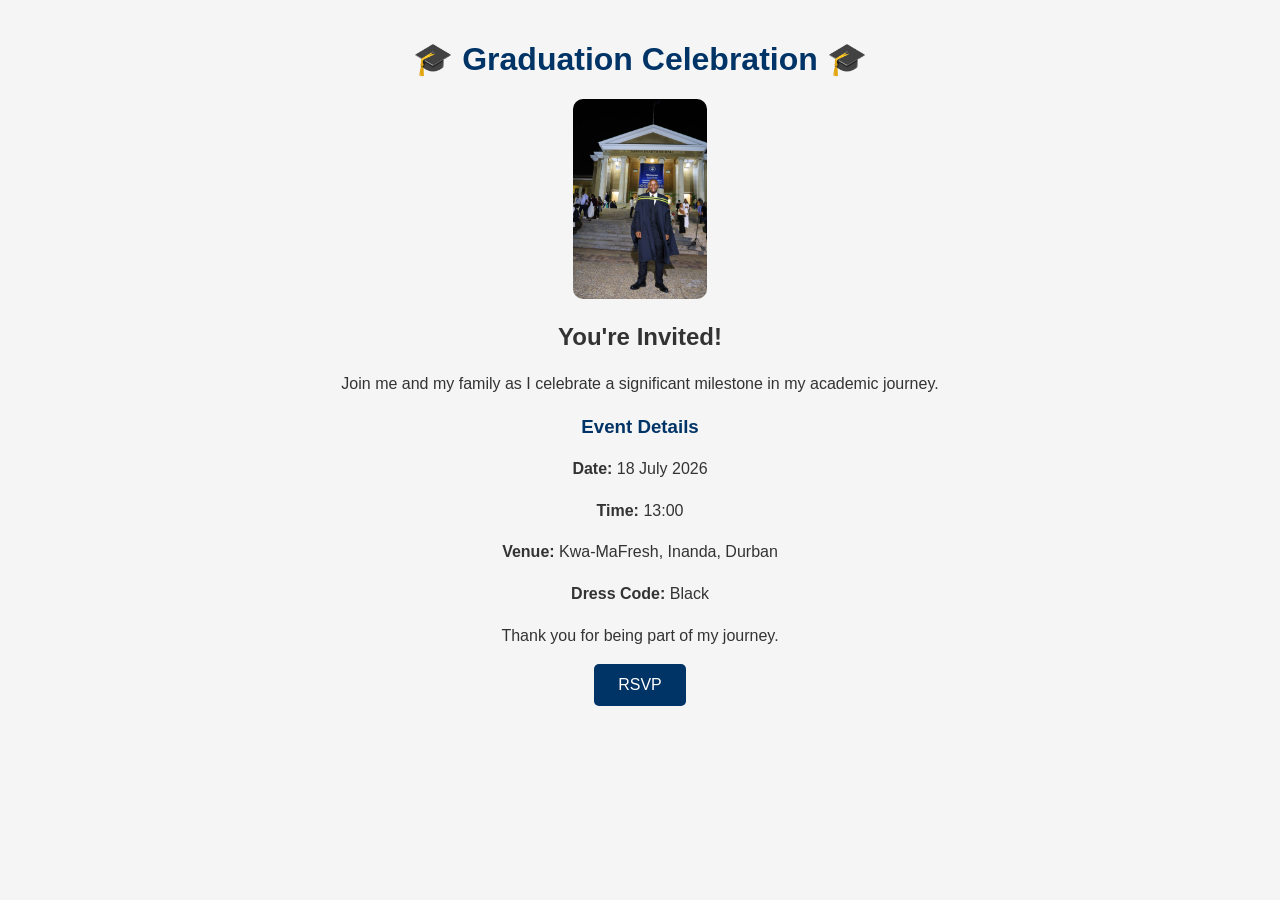
<file: index.html>
<!DOCTYPE html>
<html lang="en">

<head>
    <!-- Website information and settings -->
    <meta charset="UTF-8">
    <meta name="viewport" content="width=device-width, initial-scale=1.0">

    <!-- Website title shown in browser tab -->
    <title>Ndabezinhle's Graduation Celebration</title>

    <!-- Link to CSS styling file -->
    <link rel="stylesheet" href="portfolio.css">
</head>

<body>

    <!-- Main page heading -->
    <h1>🎓 Graduation Celebration 🎓</h1>

    <!-- Graduation photograph -->
    <img src="graduation-photo.jpg" alt="Graduation Photo" width="350">

    <!-- Invitation message -->
    <h2>You're Invited!</h2>

    <!-- Welcome paragraph -->
    <p>
        Join me and my family as I celebrate a significant milestone in my academic journey.
    </p>

    <!-- Event details section -->
    <h3>Event Details</h3>

    <p><strong>Date:</strong> 18 July 2026</p>
    <p><strong>Time:</strong> 13:00</p>
    <p><strong>Venue:</strong> Kwa-MaFresh, Inanda, Durban</p>
    <p><strong>Dress Code:</strong> Black </p>

    <!-- Closing thank-you message -->
    <p>
        Thank you for being part of my journey.
    </p>

    <a href="rsvp.html">
    <button>RSVP</button>
    </a>

</body>

</html>
</file>
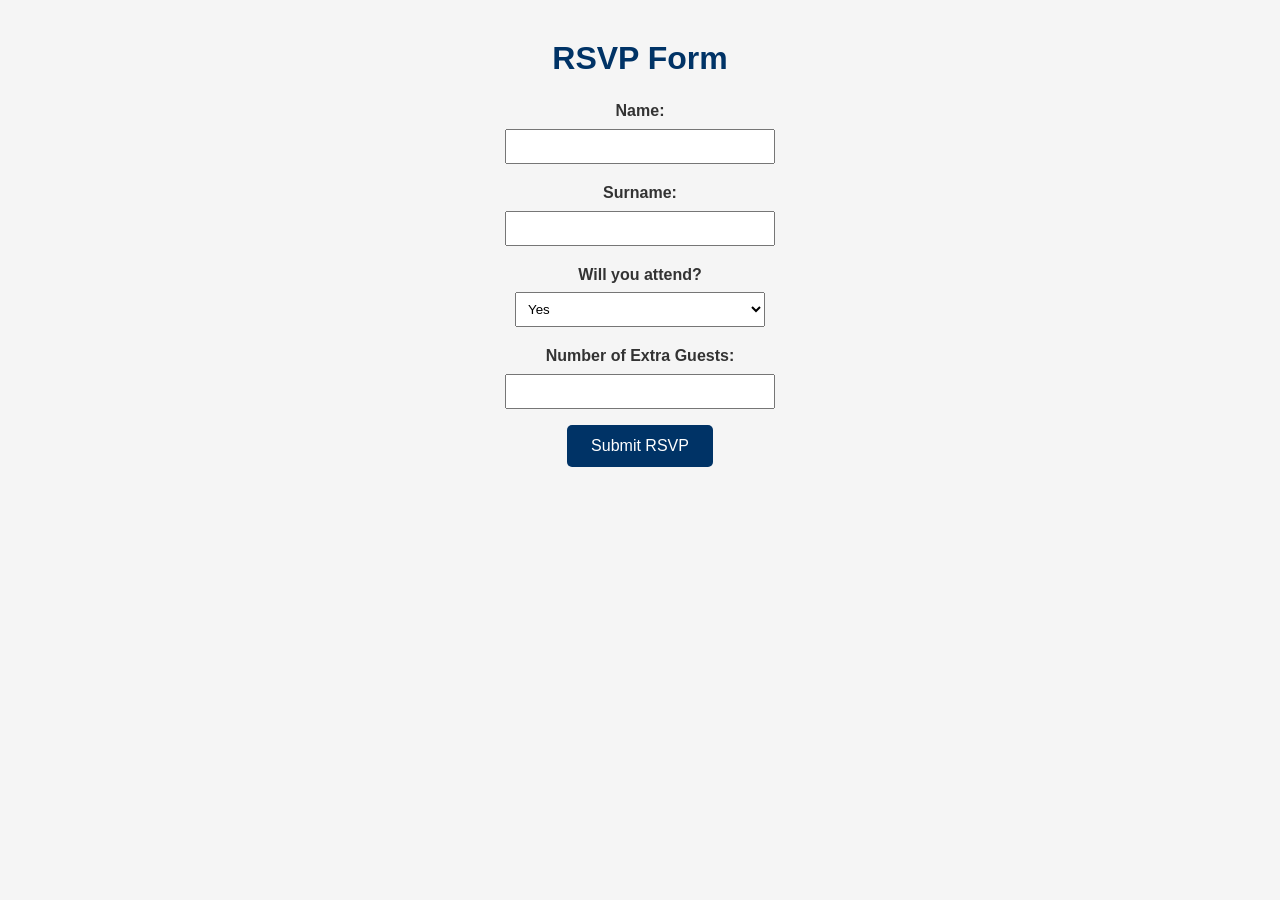
<file: rsvp.html>
<!DOCTYPE html>
<html lang="en">

<head>
    <meta charset="UTF-8">
    <meta name="viewport" content="width=device-width, initial-scale=1.0">
    <title>RSVP Form</title>
    <link rel="stylesheet" href="portfolio.css">
</head>

<body>

    <h1>RSVP Form</h1>

    <form id="rsvpForm">

        <p>
            <label for="name">Name:</label><br>
            <input type="text" id="name" name="name" required>
        </p>

        <p>
            <label for="surname">Surname:</label><br>
            <input type="text" id="surname" name="surname" required>
        </p>

        <p>
            <label for="attending">Will you attend?</label><br>
            <select id="attending" name="attending">
                <option value="yes">Yes</option>
                <option value="no">No</option>
            </select>
        </p>

        <p>
            <label for="guests">Number of Extra Guests:</label><br>
            <input type="number" id="guests" name="guests" min="0">
        </p>

        <button type="submit">Submit RSVP</button>

    </form>

    <script>

        const scriptURL = "https://script.google.com/macros/s/AKfycbxXlhphAcK70VMExJ3aU-C1hTqqGvRzjWA3BHoiJqC83wvK8J5xnyLfy0uMUL0nCvooqg/exec";

        document.getElementById("rsvpForm").addEventListener("submit", function (event) {

            event.preventDefault();

            const formData = new FormData(this);

            fetch(scriptURL, {
                method: "POST",
                body: formData
            })
            .then(() => {

                const attending = document.getElementById("attending").value;

                if (attending === "yes") {
                    window.location.href = "thank-you.html";
                } else {
                    window.location.href = "sorry-you-cant-make-it.html";
                }

            })
            .catch(error => console.error("Error!", error));

        });

    </script>

</body>

</html>
</file>
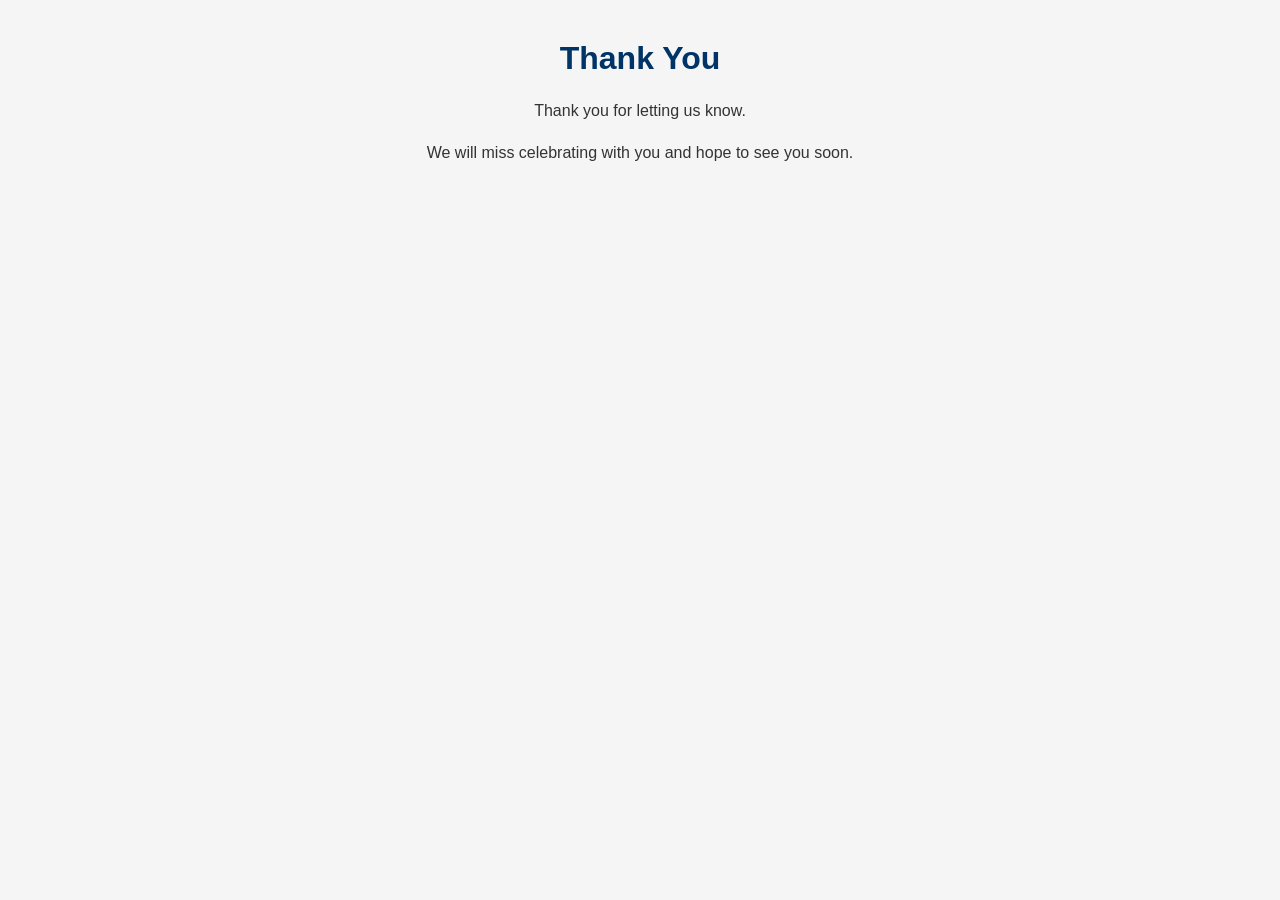
<file: sorry-you-cant-make-it.html>
<!DOCTYPE html>
<html lang="en">

<head>
    <meta charset="UTF-8">
    <meta name="viewport" content="width=device-width, initial-scale=1.0">
    <title>Thank You</title>
    <link rel="stylesheet" href="portfolio.css">
</head>

<body>

    <h1>Thank You</h1>

    <p>
        Thank you for letting us know.
    </p>

    <p>
        We will miss celebrating with you and hope to see you soon.
    </p>

</body>

</html>
</file>
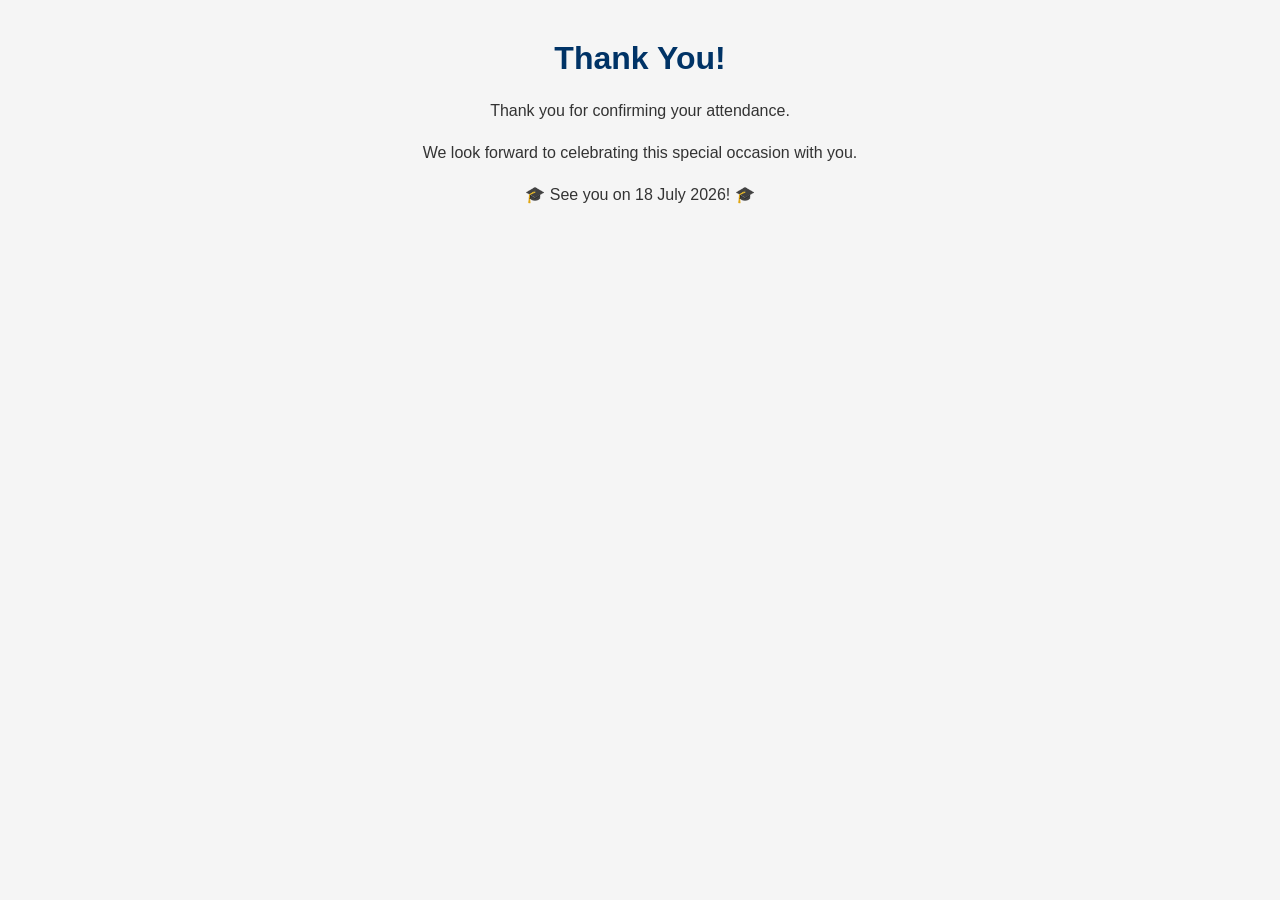
<file: thank-you.html>
<!DOCTYPE html>
<html lang="en">

<head>
    <meta charset="UTF-8">
    <meta name="viewport" content="width=device-width, initial-scale=1.0">
    <title>Thank You</title>
    <link rel="stylesheet" href="portfolio.css">
</head>

<body>

    <h1>Thank You!</h1>

    <p>
        Thank you for confirming your attendance.
    </p>

    <p>
        We look forward to celebrating this special occasion with you.
    </p>

    <p>
        🎓 See you on 18 July 2026! 🎓
    </p>

</body>

</html>
</file>
<file: portfolio.css>
/* Style the entire page */
body {
    font-family: Arial, sans-serif;
    background-color:#f5f5f5;
    text-align: center;
    margin: 40px;
    color: #333333;
}

/* Main heading */
h1 {
    color: #003366;
}

/* Graduation photo */
img {
    height: 200px;
    width: auto;
    border-radius: 10px;
}

/* Event details heading */
h3 {
    color: #003366;
}

/* Paragraph spacing */
p {
    line-height: 1.6;
}

/* RSVP button */
button {
    background-color: #003366;
    color: white;
    border: none;
    padding: 12px 24px;
    font-size: 16px;
    border-radius: 5px;
    cursor: pointer;
}

button:hover {
    opacity: 0.9;
}

/* RSVP form */
form {
    margin-top: 20px;
}

label {
    font-weight: bold;
}

input,
select {
    width: 250px;
    padding: 8px;
    margin-top: 5px;
}
</file>
